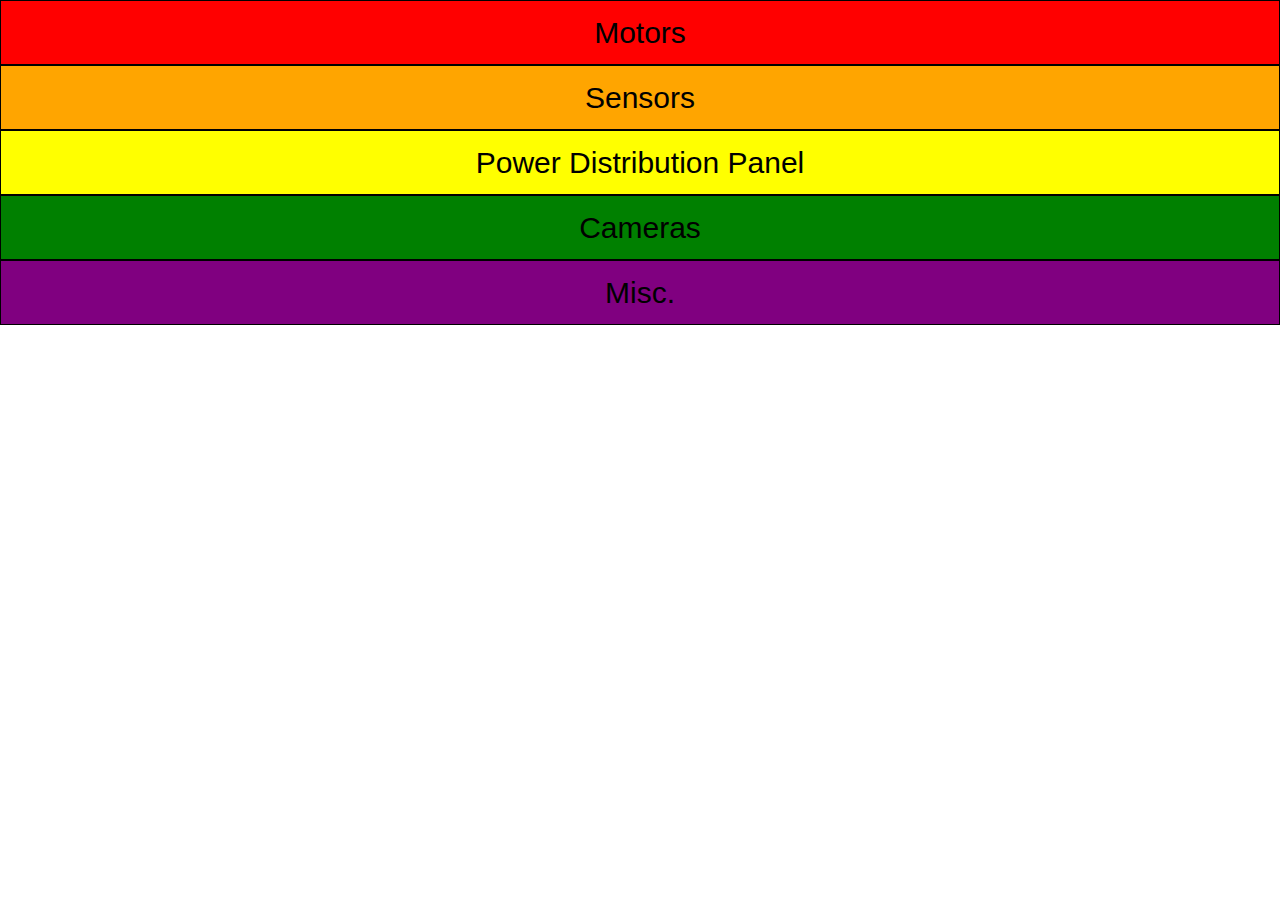
<file: index.html>
<!DOCTYPE html>
<html>
<head>
	<title>Debug Dashboard</title>
	<meta name="viewport" content="width=device-width">
	<link rel="stylesheet" type="text/css" href="common.css">
	<style type="text/css">

		button.horizontal-option {
			border: 1px solid black;
			width: 100%;
			height: 65px;
			overflow: hidden;
			background-color: white;
			font-size: 30px;
		}
		button.horizontal-option:active {
			background-color: #eee;
		}
	</style>
</head>
<body>
	<button style="background-color: red" class="horizontal-option" onclick="window.location.href='/motors.html'"> Motors </button>
	<button style="background-color: orange" class="horizontal-option" onclick="window.location.href='/sensors.html'"> Sensors </button>
	<button style="background-color: yellow" class="horizontal-option" onclick="window.location.href='/pdp.html'"> Power Distribution Panel </button>
	<button style="background-color: green" class="horizontal-option" onclick="window.location.href='/cameras.html'"> Cameras </button>
	<button style="background-color: purple" class="horizontal-option" onclick="window.location.href='/misc.html'"> Misc. </button>
</body>
</html>
</file>
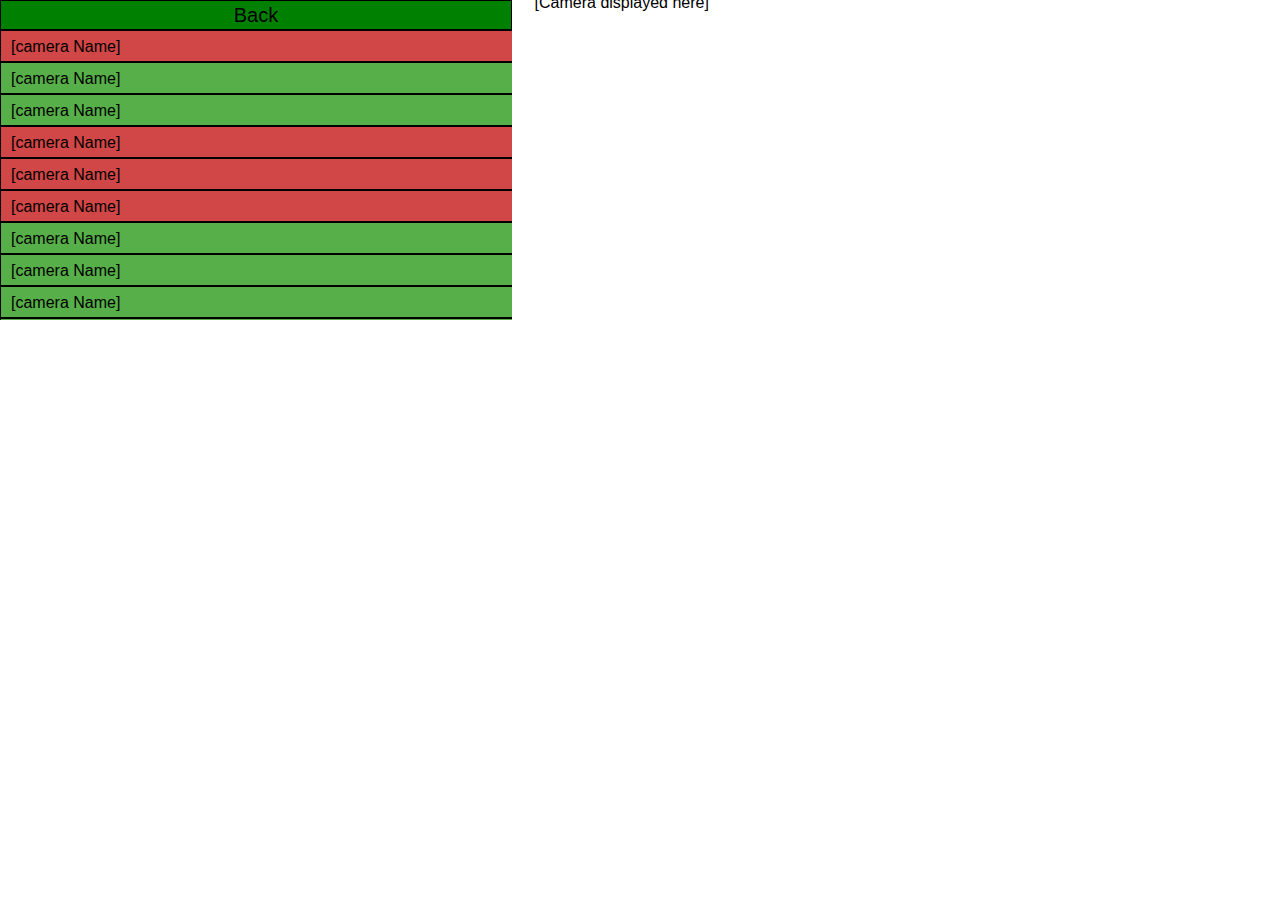
<file: cameras.html>
<!DOCTYPE html>
<html>
<head>
	<title>Debug Dashboard - Cameras</title>
	<meta name="viewport" content="width=device-width">
	<link rel="stylesheet" type="text/css" href="common.css">
	<style type="text/css">

		div#leftDiv {
			height: 100px;
			left: 0;
			top: 0;
			width: 40%;
			position: absolute;
		}
		div#rightDiv {
			right: 0;
			top: 0;
			height: 320px;
			width: 58%;
			position: absolute;
			padding: 3px;
			line-height: 0;
		}
		button#backButton {
			width: 100%;
			background-color: green;
			border: 1px solid black;
			padding: 0;
			height: 30px;
			font-size: 20px;
		}

		div#cameraList {
			width: 100%;
			height: 290px;
			overflow-y: scroll;
			overflow-x: hidden;
		}

		div.cameraInList {
			background-color: #d14747;
			border: 1px solid black;
			height: 30px;
			width: 100%;
			overflow: hidden;
			padding-left: 10px;
			line-height: 0;
		}
		div.cameraInList.connected {
			background-color: #57af49;
		}

		p.infoSection {
			margin-top: 30px;
		}
		
	</style>
</head>
<body>
	<div id="leftDiv">
		<button id="backButton" onclick="window.location.href='/index.html'">Back</button>
		<div id="cameraList">
			<div class="cameraInList">
				<p>[camera Name]</p>
			</div>
			<div class="cameraInList connected">
				<p>[camera Name]</p>
			</div>
			<div class="cameraInList connected">
				<p>[camera Name]</p>
			</div>
			<div class="cameraInList">
				<p>[camera Name]</p>
			</div>
			<div class="cameraInList">
				<p>[camera Name]</p>
			</div>
			<div class="cameraInList">
				<p>[camera Name]</p>
			</div>
			<div class="cameraInList connected">
				<p>[camera Name]</p>
			</div>
			<div class="cameraInList connected">
				<p>[camera Name]</p>
			</div>
			<div class="cameraInList connected">
				<p>[camera Name]</p>
			</div>
			<div class="cameraInList connected">
				<p>[camera Name]</p>
			</div>
			<div class="cameraInList connected">
				<p>[camera Name]</p>
			</div>
			<div class="cameraInList connected">
				<p>[camera Name]</p>
			</div>
			<div class="cameraInList connected">
				<p>[camera Name]</p>
			</div>
			<div class="cameraInList connected">
				<p>[camera Name]</p>
			</div>
			<div class="cameraInList connected">
				<p>[camera Name]</p>
			</div>
			<div class="cameraInList connected">
				<p>[camera Name]</p>
			</div>
		</div>

	</div>
	<div id="rightDiv">
		[Camera displayed here]
	</div>
	
</body>
</html>
</file>
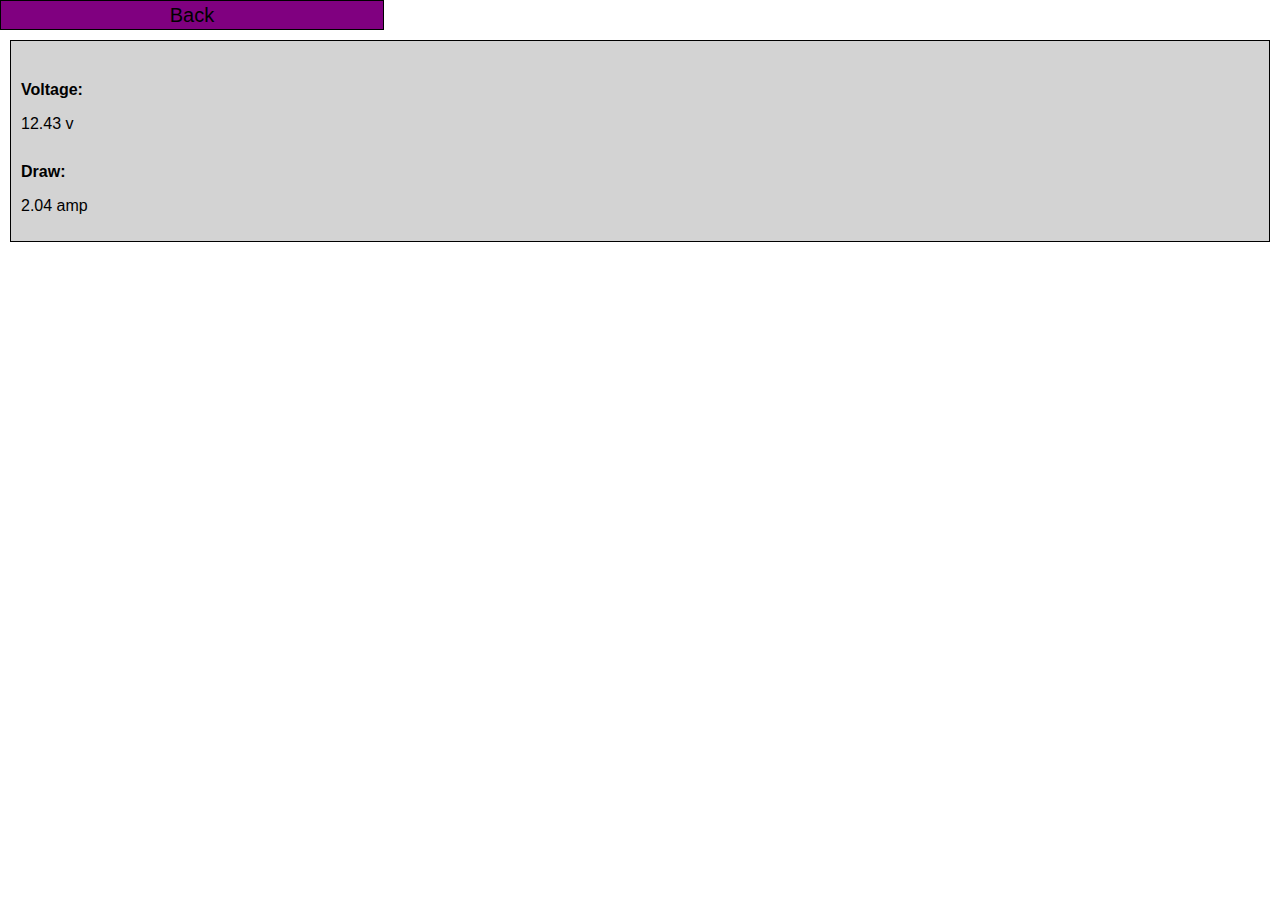
<file: misc.html>
<!DOCTYPE html>
<html>
<head>
	<title>Debug Dashboard - Power Distribution Panel</title>
	<meta name="viewport" content="width=device-width">
	<link rel="stylesheet" type="text/css" href="common.css">
	<style type="text/css">

		button#backButton {
			width: 30%;
			background-color: purple;
			border: 1px solid black;
			padding: 0;
			height: 30px;
			font-size: 20px;
		}

		p.infoSection {
			margin-top: 30px;
		}

		div#infoPanel {
			padding: 10px;
			background-color: lightgrey;
			border: 1px solid black;
			margin: 10px;
		}

		
	</style>
</head>
<body>
	<button id="backButton" onclick="window.location.href='/index.html'">Back</button>

	<div id="infoPanel">
		<p class="infoSection"><b>Voltage:</b></p>
		<p>12.43
			<span>v</span>
		</p>
		<p class="infoSection"><b>Draw:</b></p>
		<p>2.04
			<span>amp</span>
		</p>
	</div>

</body>
</html>
</file>
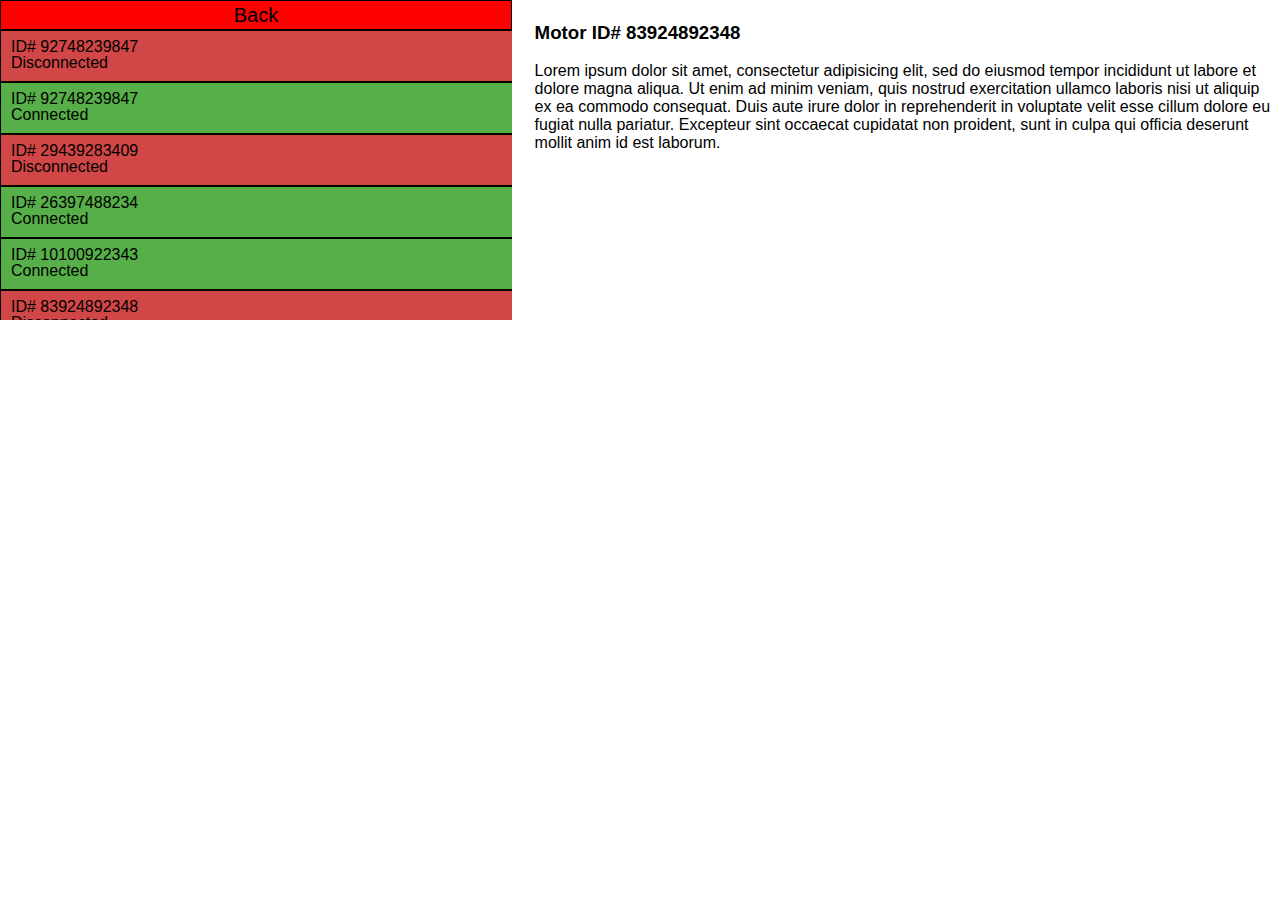
<file: motors.html>
<!DOCTYPE html>
<html>
<head>
	<title>Debug Dashboard - Motors</title>
	<meta name="viewport" content="width=device-width">
	<link rel="stylesheet" type="text/css" href="common.css">
	<style type="text/css">

		div#leftDiv {
			height: 100px;
			left: 0;
			top: 0;
			width: 40%;
			position: absolute;
		}
		div#rightDiv {
			right: 0;
			top: 0;
			height: 320px;
			width: 58%;
			position: absolute;
			padding: 3px;
		}
		button#backButton {
			width: 100%;
			background-color: red;
			border: 1px solid black;
			padding: 0;
			height: 30px;
			font-size: 20px;
		}

		div#motorList {
			width: 100%;
			height: 290px;
			overflow-y: scroll;
			overflow-x: hidden;
		}

		div.motorInList {
			background-color: #d14747;
			border: 1px solid black;
			height: 50px;
			width: 100%;
			overflow: hidden;
			padding-left: 10px;
			line-height: 0;
		}
		div.motorInList.connected {
			background-color: #57af49;
		}
		
	</style>
</head>
<body>
	<div id="leftDiv">
		<button id="backButton" onclick="window.location.href='/index.html'">Back</button>
		<div id="motorList">
			<div class="motorInList">
				<p>ID# <span>92748239847</span></p>
				<p>Disconnected</p>
			</div>
			<div class="motorInList connected">
				<p>ID# <span>92748239847</span></p>
				<p>Connected</p>
			</div>
			<div class="motorInList">
				<p>ID# <span>29439283409</span></p>
				<p>Disconnected</p>
			</div>
			<div class="motorInList connected">
				<p>ID# <span>26397488234</span></p>
				<p>Connected</p>
			</div>
			<div class="motorInList connected">
				<p>ID# <span>10100922343</span></p>
				<p>Connected</p>
			</div>
			<div class="motorInList">
				<p>ID# <span>83924892348</span></p>
				<p>Disconnected</p>
			</div>
		</div>

	</div>
	<div id="rightDiv">
		<h3>Motor ID# 
			<span>83924892348</span>
		</h3>
		<p>Lorem ipsum dolor sit amet, consectetur adipisicing elit, sed do eiusmod
		tempor incididunt ut labore et dolore magna aliqua. Ut enim ad minim veniam,
		quis nostrud exercitation ullamco laboris nisi ut aliquip ex ea commodo
		consequat. Duis aute irure dolor in reprehenderit in voluptate velit esse
		cillum dolore eu fugiat nulla pariatur. Excepteur sint occaecat cupidatat non
		proident, sunt in culpa qui officia deserunt mollit anim id est laborum.</p>
	</div>
	
</body>
</html>
</file>
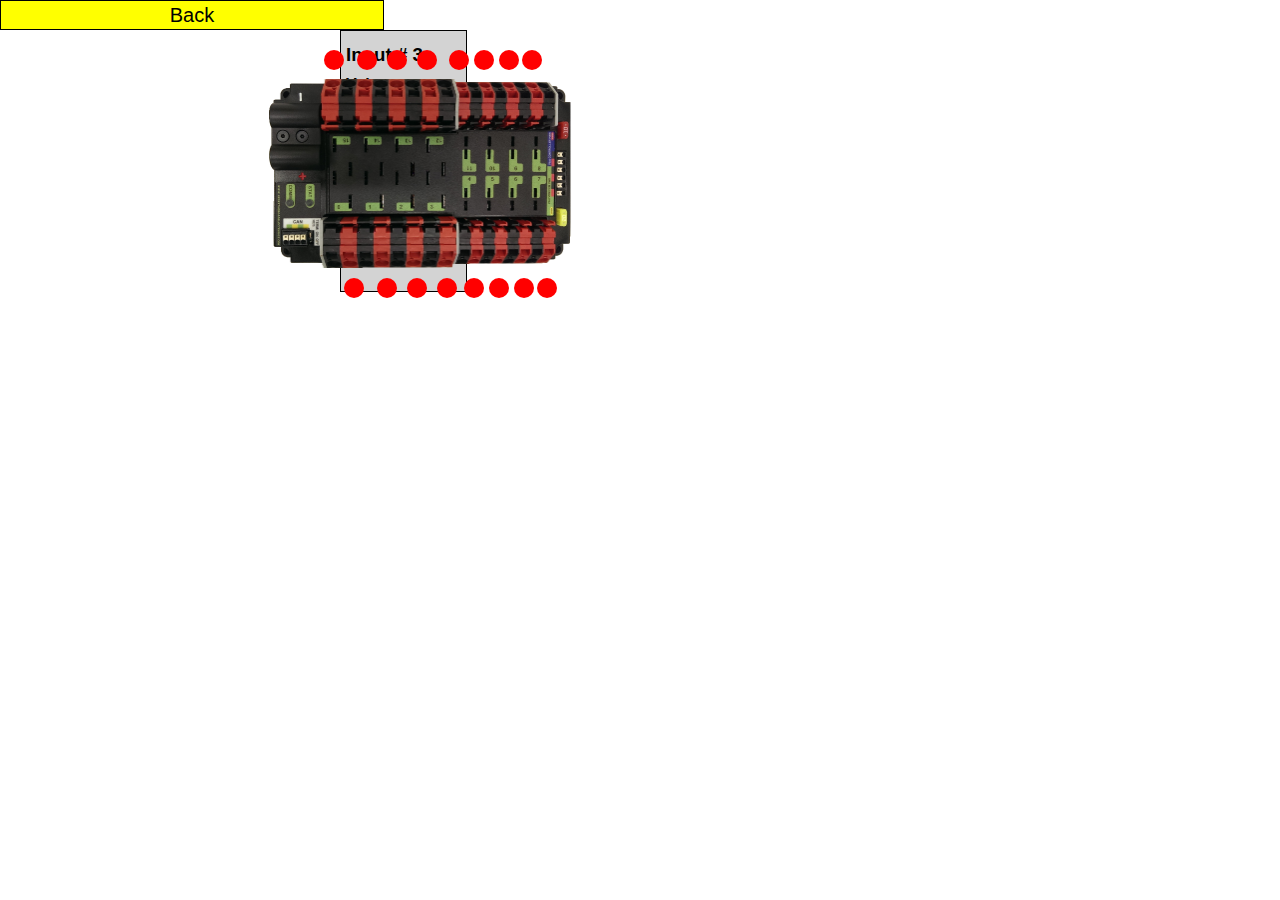
<file: pdp.html>
<!DOCTYPE html>
<html>
<head>
	<title>Debug Dashboard - Power Distribution Panel</title>
	<meta name="viewport" content="width=device-width">
	<link rel="stylesheet" type="text/css" href="common.css">
	<style type="text/css">
		img#pdp{
			transform: rotate(90deg);
			width: 192px;
			height: 306px;
			margin-left: -60px;
			margin-top: 20px;
			position: absolute;
		}
		button.selector{
			position: absolute;
			width: 20px;
			height: 20px;
			background-color: red;
			border-radius: 10px;
			border: 0;
		}
		button#backButton {
			width: 30%;
			background-color: yellow;
			border: 1px solid black;
			padding: 0;
			height: 30px;
			font-size: 20px;
		}

		div#infoPanel {
			height: 250px;
			width: 115px;
			background-color: lightgray;
			border: 1px solid black;
			margin-left: 340px;
			padding: 5px;
			line-height: 0;
		}

		p.infoSection {
			margin-top: 30px;
		}

		
	</style>
</head>
<body>
	<button id="backButton" onclick="window.location.href='/index.html'">Back</button>
	<img id="pdp" src="/resources/pdp.png">

	<!-- Top Red -->
	<button onclick="showStatsForInput(0)" class="selector" style="margin: 50px -60px"></button>
	<button onclick="showStatsForInput(1)" class="selector" style="margin: 50px -27px"></button>
	<button onclick="showStatsForInput(2)" class="selector" style="margin: 50px 3px"></button>
	<button onclick="showStatsForInput(3)" class="selector" style="margin: 50px 33px"></button>
	<button onclick="showStatsForInput(4)" class="selector" style="margin: 50px 65px"></button>
	<button onclick="showStatsForInput(5)" class="selector" style="margin: 50px 90px"></button>
	<button onclick="showStatsForInput(6)" class="selector" style="margin: 50px 115px"></button>
	<button onclick="showStatsForInput(7)" class="selector" style="margin: 50px 138px"></button>
	
	<!-- Bottom Red -->
	<button onclick="showStatsForInput(8)" class="selector" style="margin: 278px -40px"></button>
	<button onclick="showStatsForInput(9)" class="selector" style="margin: 278px -7px"></button>
	<button onclick="showStatsForInput(10)" class="selector" style="margin: 278px 23px"></button>
	<button onclick="showStatsForInput(11)" class="selector" style="margin: 278px 53px"></button>
	<button onclick="showStatsForInput(12)" class="selector" style="margin: 278px 80px"></button>
	<button onclick="showStatsForInput(13)" class="selector" style="margin: 278px 105px"></button>
	<button onclick="showStatsForInput(14)" class="selector" style="margin: 278px 130px"></button>
	<button onclick="showStatsForInput(15)" class="selector" style="margin: 278px 153px"></button>
	
	<div id="infoPanel">
		<h3 style="margin-bottom: 30px">Input #
			<span>3</span>
		</h3>
		<p class="infoSection"><b>Voltage:</b></p>
		<p>12.43
			<span>v</span>
		</p>
		<p class="infoSection"><b>Draw:</b></p>
		<p>2.04
			<span>amp</span>
		</p>
	</div>

</body>
</html>
</file>
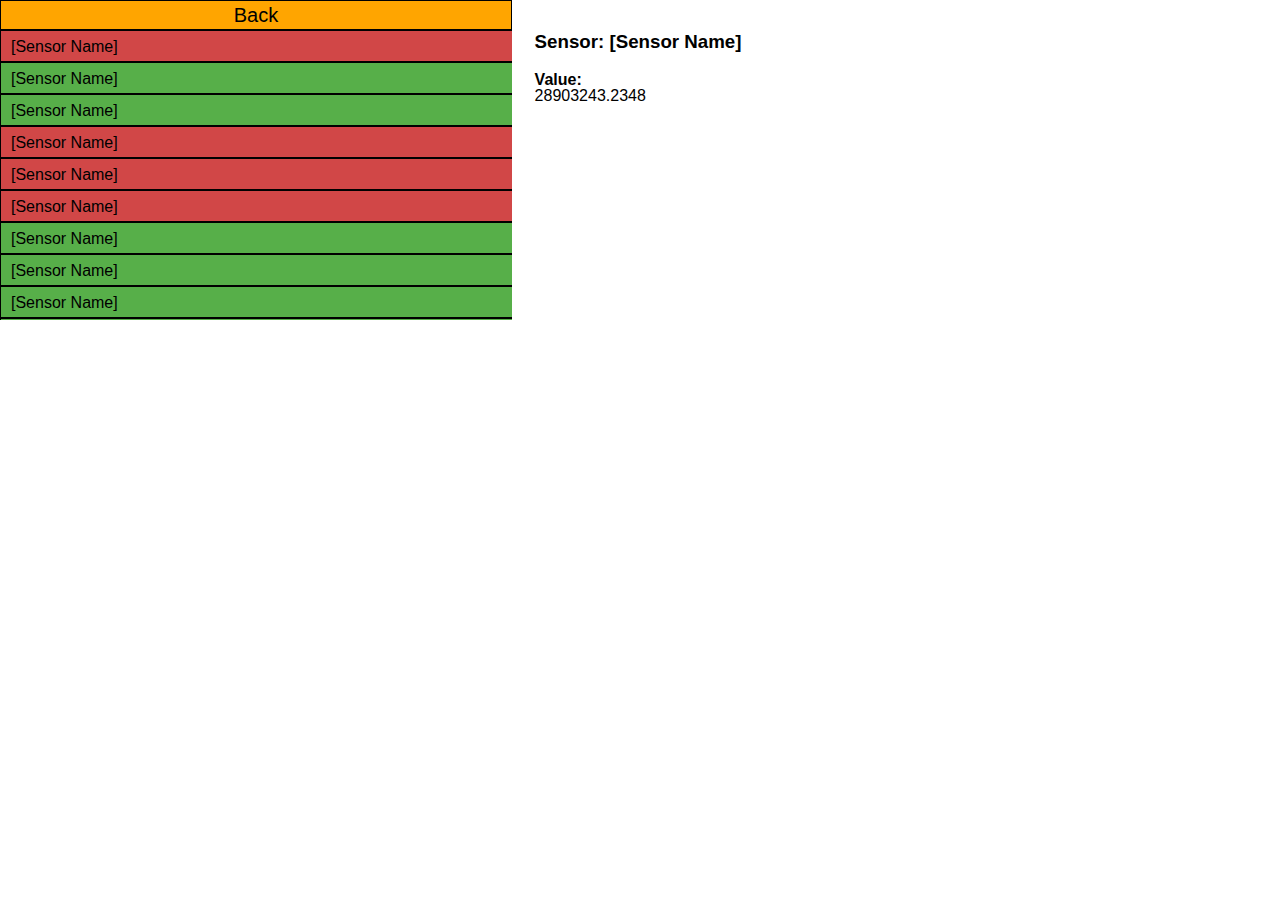
<file: sensors.html>
<!DOCTYPE html>
<html>
<head>
	<title>Debug Dashboard - Sensors</title>
	<meta name="viewport" content="width=device-width">
	<link rel="stylesheet" type="text/css" href="common.css">
	<style type="text/css">

		div#leftDiv {
			height: 100px;
			left: 0;
			top: 0;
			width: 40%;
			position: absolute;
		}
		div#rightDiv {
			right: 0;
			top: 0;
			height: 320px;
			width: 58%;
			position: absolute;
			padding: 3px;
			line-height: 0;
		}
		button#backButton {
			width: 100%;
			background-color: orange;
			border: 1px solid black;
			padding: 0;
			height: 30px;
			font-size: 20px;
		}

		div#sensorList {
			width: 100%;
			height: 290px;
			overflow-y: scroll;
			overflow-x: hidden;
		}

		div.sensorInList {
			background-color: #d14747;
			border: 1px solid black;
			height: 30px;
			width: 100%;
			overflow: hidden;
			padding-left: 10px;
			line-height: 0;
		}
		div.sensorInList.connected {
			background-color: #57af49;
		}

		p.infoSection {
			margin-top: 30px;
		}
		
	</style>
</head>
<body>
	<div id="leftDiv">
		<button id="backButton" onclick="window.location.href='/index.html'">Back</button>
		<div id="sensorList">
			<div class="sensorInList">
				<p>[Sensor Name]</p>
			</div>
			<div class="sensorInList connected">
				<p>[Sensor Name]</p>
			</div>
			<div class="sensorInList connected">
				<p>[Sensor Name]</p>
			</div>
			<div class="sensorInList">
				<p>[Sensor Name]</p>
			</div>
			<div class="sensorInList">
				<p>[Sensor Name]</p>
			</div>
			<div class="sensorInList">
				<p>[Sensor Name]</p>
			</div>
			<div class="sensorInList connected">
				<p>[Sensor Name]</p>
			</div>
			<div class="sensorInList connected">
				<p>[Sensor Name]</p>
			</div>
			<div class="sensorInList connected">
				<p>[Sensor Name]</p>
			</div>
			<div class="sensorInList connected">
				<p>[Sensor Name]</p>
			</div>
			<div class="sensorInList connected">
				<p>[Sensor Name]</p>
			</div>
			<div class="sensorInList connected">
				<p>[Sensor Name]</p>
			</div>
			<div class="sensorInList connected">
				<p>[Sensor Name]</p>
			</div>
			<div class="sensorInList connected">
				<p>[Sensor Name]</p>
			</div>
			<div class="sensorInList connected">
				<p>[Sensor Name]</p>
			</div>
			<div class="sensorInList connected">
				<p>[Sensor Name]</p>
			</div>
		</div>

	</div>
	<div id="rightDiv">
		<h3 style="line-height: 40px">Sensor: 
			<span>[Sensor Name]</span>
		</h3>
		<p style="infoSection"><b>Value: </b></p>
		<p>28903243.2348</p>
	</div>
	
</body>
</html>
</file>
<file: common.css>
body {
    -webkit-touch-callout: none;
    -webkit-user-select: none;
    -khtml-user-select: none;
    -moz-user-select: none;
    -ms-user-select: none;
    user-select: none;

    user-drag: none; 
	-webkit-user-drag: none;
	
    padding: 0px;
	margin: 0px;
	font-family: helvetica;
	overflow: hidden;
}

button:focus {
	outline:0;
}
</file>
